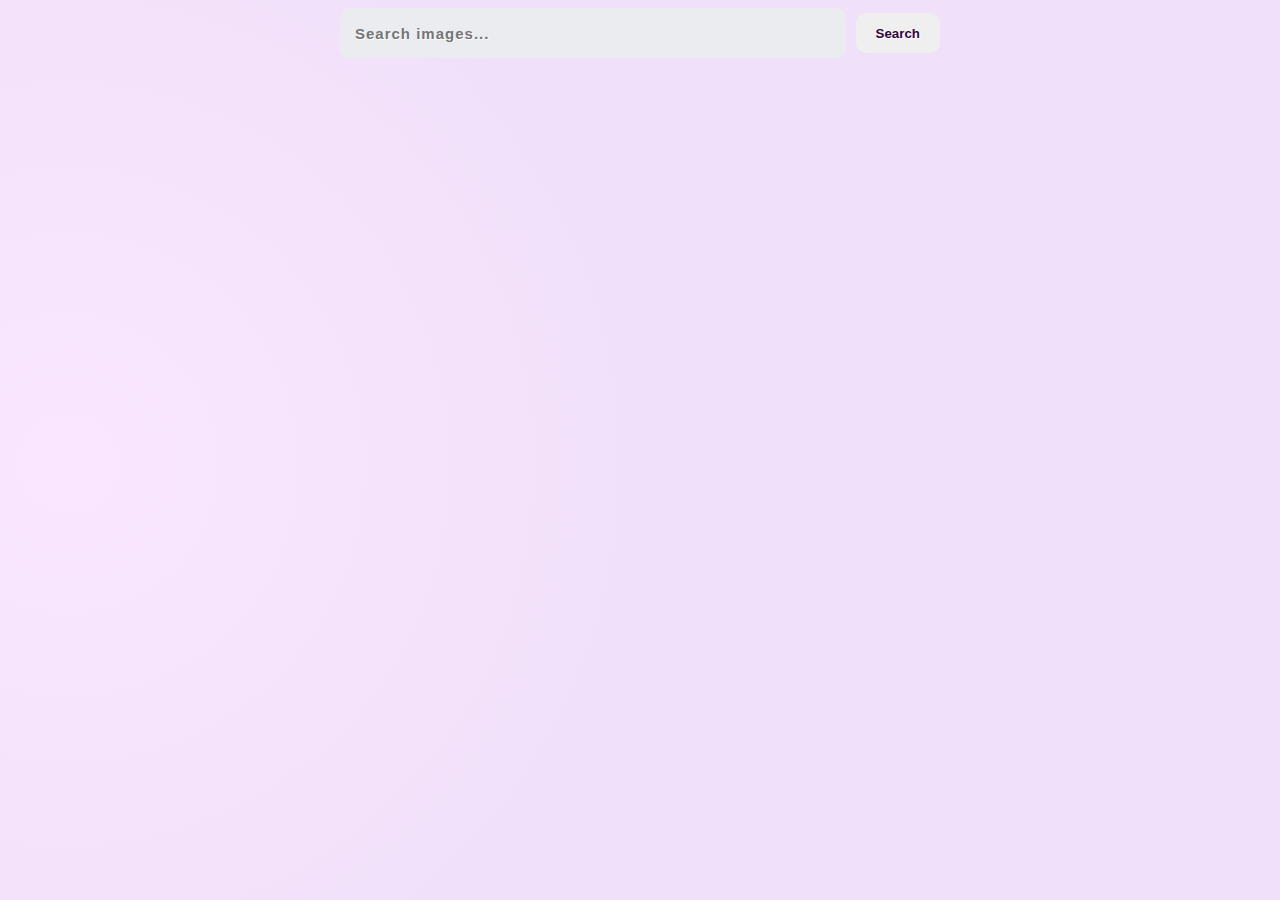
<file: src/index.html>
<!DOCTYPE html>
<html lang="en">
  <head>
    <meta charset="UTF-8" />
    <meta name="viewport" content="width=device-width, initial-scale=1.0" />
    <link rel="stylesheet" href="./css/style.css" />
    <title>Homework 4</title>
  </head>
  <body>
    <form class="search-form" id="search-form">
      <input
        class="search-form-input"
        type="text"
        name="searchQuery"
        autocomplete="off"
        placeholder="Search images..."
      />
      <button type="submit" class="search-form-btn">Search</button>
    </form>
    <section class="photo-gallery container">
      <div class="gallery"></div>
    </section>
    <button type="button" class="load-more-btn load-more is-visible">
      Load more
    </button>

    <script src="./js/index.js" type="module"></script>
  </body>
</html>
</file>
<file: src/css/style.css>
ul {
  list-style-type: none;
}

html {
  min-height: 100vh;
  background: radial-gradient(
      circle 610px at 5.2% 51.6%,
      rgb(250, 231, 255) 0%,
      rgb(241, 224, 249) 97.5%
    )
    no-repeat fixed;
}

p {
  margin: 0;
  padding: 0;
}

img {
  display: block;
  max-width: 100%;
  height: auto;
}

a {
  text-decoration: none;
}

.header {
  position: fixed;
  top: 0;
  left: 0;
  z-index: 20;
  width: 100vw;
  height: 65px;
  background: radial-gradient(
      circle 610px at 5.2% 51.6%,
      rgb(206, 178, 211) 0%,
      rgb(209, 184, 213) 97.5%
    )
    no-repeat fixed;
}

.header-container {
  padding-top: 10px;
  padding-bottom: 10px;
}

.search-form {
  display: flex;
  align-items: center;
  margin: 0 auto;
  max-width: 600px;
}

.search-form-input {
  flex-grow: 1;
  padding: 5px 15px;
  max-width: 600px;
  width: 320px;
  height: 40px;
  border: none;
  outline: none;
  border-radius: 10px;
  background-color: #ebecf0;
  color: #310338;
  text-shadow: 1px 1px 1px #fff;
  font-weight: 600;
  font-size: 15px;
  letter-spacing: 1px;
}

.search-form-btn {
  display: flex;
  align-items: center;
  margin-left: 10px;
  padding: 10px 20px;
  max-width: 150px;
  height: 40px;
  border: 0;
  outline: 0;
  border-radius: 10px;
  cursor: pointer;
  color: #31053c;
  text-shadow: 1px 1px 1px #fff;
  text-transform: capitalize;
  font-weight: 600;
}

.search {
  margin-right: 10px;
  fill: #ae1100;
}

.gallery {
  padding-top: 40px;
  display: flex;
  flex-wrap: wrap;
  justify-content: center;
  gap: 10px;
}

.photo-gallery.container {
  padding-left: 15px;
  padding-right: 15px;
  padding-bottom: 25px;
}

.card-link {
  width: 100%;
  flex-basis: calc((100% - 60px) / 4);
  box-shadow: 10px 10px 18px -12px rgb(115, 120, 175);
  background: radial-gradient(
      circle 610px at 5.2% 51.6%,
      rgba(209, 160, 249, 0.625) 0%,
      rgba(220, 165, 248, 0.668) 97.5%
    )
    no-repeat fixed;
  transition: transform 250ms linear;
}

.photo-card {
  display: flex;
  flex-direction: column;
  width: 100%;
  height: 100%;
  justify-content: space-evenly;
}

.photo {
  display: block;
  width: 100%;
  height: 100%;
  object-fit: cover;
}

.info {
  display: flex;
  justify-content: center;
  align-items: center;
  gap: 10px;
  padding: 15px;
  font-size: 20px;
  background: radial-gradient(
      circle 610px at 5.2% 51.6%,
      rgba(245, 237, 251, 0.767) 0%,
      rgba(238, 238, 253, 0.699) 97.5%
    )
    no-repeat fixed;
}

.info-item {
  display: flex;
  justify-content: center;
  align-items: center;
  flex-direction: column;
  width: 100%;
  height: 100%;
  text-align: center;
  background-color: transparent;
  color: #8e8cc0;
  text-shadow: 1px 1px 1px #fff;
}

.is-visible {
  visibility: hidden;
  opacity: 0;
  pointer-events: none;
}

.load-more {
  display: flex;
  align-items: center;
  margin-top: 20px;
  margin-left: auto;
  margin-right: auto;
  width: 150px;
  padding: 10px;
}
.load-more-btn {
  display: flex;
  align-items: center;
  justify-content: center;
  text-align: center;
  padding: 10px 20px;
  max-width: 150px;
  height: 40px;
  border: 0;
  outline: 0;
  border-radius: 10px;
  cursor: pointer;
  color: #31053c;
  text-shadow: 1px 1px 1px #fff;
  text-transform: capitalize;
  font-weight: 600;
}

.container {
  width: 100%;
  margin: 0 auto;
  padding-left: 20px;
  padding-right: 20px;
}

.backdrop {
  position: fixed;
  top: 0;
  left: 0;
  width: 100%;
  height: 100%;
  display: flex;
  align-items: center;
  justify-content: center;
  background-color: #f1dff9bd;
  transition: opacity 250ms cubic-bezier(0.4, 0, 0.2, 1),
    visibility 250ms cubic-bezier(0.4, 0, 0.2, 1);
}

.backdrop.is-visible {
  opacity: 0;
  visibility: hidden;
  pointer-events: none;
}
</file>
